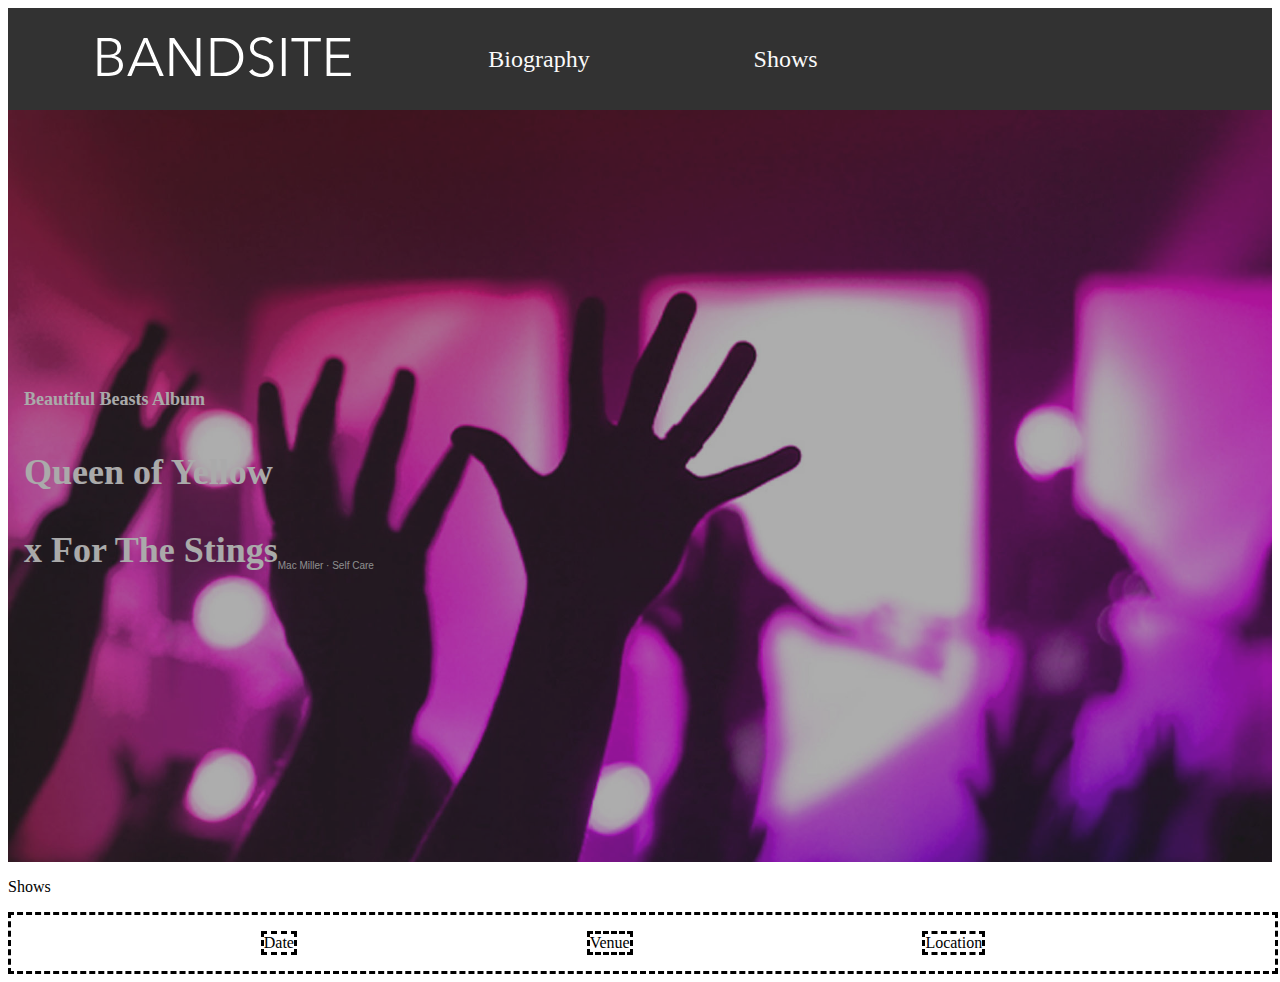
<file: pages/shows.html>
<!DOCTYPE html>
<html lang="en">
<head>
    <meta charset="UTF-8">
    <meta http-equiv="X-UA-Compatible" content="IE=edge">
    <meta name="viewport" content="width=device-width, initial-scale=1.0">
    <link rel="stylesheet" href="../styles/shows.css">
    <title>Document</title>
</head>
<body>
    <!DOCTYPE html>
    <html lang="en">
    <head>
        <meta charset="UTF-8">
        <meta http-equiv="X-UA-Compatible" content="IE=edge">
        <meta name="viewport" content="width=device-width, initial-scale=1.0">
        <title>Document</title>
    </head>
    <body>
        <header>
            <nav class="header__nav">
              <div class="header__nav-container">
                <div class="header__nav-links">
                  <span class="header__nav-logo">
                    <a href="">
                      <img
                        id="header__logo"
                        src=" ../assets\logos\Logo-bandsite.svg"
                        alt=""
                      />
                    </a>
                  </span>
                  <div class="header__nav-links-div">
                    <ul class="header__nav-links_ul">
                      <li class="header__biography-link">
                        <a id="biography__link" href="index.html">Biography</a>
                      </li>
                      <li><a id="shows__link" href="">Shows</a></li>
                    </ul>
                  </div>
                </div>
              </div>
            </nav>
      
            <div class="nav__hero-container">
              <div class="hero__section">
                <span class="hero__section-title">
                  <p id="Hero__Album-title">Beautiful Beasts Album</p>
                  <p id="Hero_Album-artist">Queen of Yellow</p>
                  <p  id="Hero_description" >x For The Stings</p>
                </span>
                <div class="music-sample-div" >  
                  <div class="music-container-div"  >
                    <iframe width="200" height="150" scrolling="no" frameborder="no" allow="autoplay" src="https://w.soundcloud.com/player/?url=https%3A//api.soundcloud.com/tracks/471040233&color=%23ff5500&auto_play=false&hide_related=false&show_comments=true&show_user=true&show_reposts=false&show_teaser=true&visual=true"></iframe><div style="font-size: 10px; color: #cccccc;line-break: anywhere;word-break: normal;overflow: hidden;white-space: nowrap;text-overflow: ellipsis; font-family: Interstate,Lucida Grande,Lucida Sans Unicode,Lucida Sans,Garuda,Verdana,Tahoma,sans-serif;font-weight: 100;"><a href="https://soundcloud.com/larryfisherman" title="Mac Miller" target="_blank" style="color: #cccccc; text-decoration: none;">Mac Miller</a> · <a href="https://soundcloud.com/larryfisherman/self-care" title="Self Care" target="_blank" style="color: #cccccc; text-decoration: none;">Self Care</a></div>
            
                  </div>
            
            </div>
              </div>
            </div>
          </header>

          <section class="tickets_area">
                    <div class="showsDiv">
                      <p>Shows</p> 
                      <div id="sectionContainer" class="shows_section-container">
                                    <ul id="info">

                                    </ul>
                      </div>
                    </div>
          </section>



          <script src="../scripts/build-shows-page.js"></script>
    </body>
    </html>
</file>
<file: styles/shows.css>
.header__nav {
  background-color: #323232;
  display: -webkit-box;
  display: -ms-flexbox;
  display: flex;
  max-width: 100%;
}

@media only screen and (min-width: 300px) {
  .header__nav {
    display: -webkit-box;
    display: -ms-flexbox;
    display: flex;
    -webkit-box-pack: center;
        -ms-flex-pack: center;
            justify-content: center;
    min-height: 16rem;
    max-width: 100%;
  }
}

@media only screen and (min-width: 700px) {
  .header__nav {
    min-height: 0.7rem;
    display: -webkit-box;
    display: -ms-flexbox;
    display: flex;
    -webkit-box-pack: center;
        -ms-flex-pack: center;
            justify-content: center;
    max-width: 100vh;
  }
}

@media only screen and (min-width: 1000px) {
  .header__nav {
    min-height: 6rem;
    display: -webkit-box;
    display: -ms-flexbox;
    display: flex;
    -webkit-box-pack: start;
        -ms-flex-pack: start;
            justify-content: flex-start;
    max-width: 100vh;
  }
}

@media only screen and (min-width: 1950px) {
  .header__nav {
    max-height: 6rem;
    display: -webkit-box;
    display: -ms-flexbox;
    display: flex;
    -webkit-box-pack: start;
        -ms-flex-pack: start;
            justify-content: flex-start;
    max-width: 100vh;
  }
}

.header__nav-container {
  min-width: 100%;
  margin-left: 1.5rem;
}

@media only screen and (min-width: 300px) {
  .header__nav-container {
    display: -webkit-box;
    display: -ms-flexbox;
    display: flex;
    -webkit-box-orient: vertical;
    -webkit-box-direction: normal;
        -ms-flex-direction: column;
            flex-direction: column;
    -webkit-box-pack: center;
        -ms-flex-pack: center;
            justify-content: center;
    min-width: 100%;
  }
}

@media only screen and (min-width: 700px) {
  .header__nav-container {
    display: -webkit-box;
    display: -ms-flexbox;
    display: flex;
    -webkit-box-orient: vertical;
    -webkit-box-direction: normal;
        -ms-flex-direction: column;
            flex-direction: column;
    -webkit-box-pack: center;
        -ms-flex-pack: center;
            justify-content: center;
    min-width: 100%;
  }
}

@media only screen and (min-width: 1000px) {
  .header__nav-container {
    display: -webkit-box;
    display: -ms-flexbox;
    display: flex;
    -webkit-box-orient: horizontal;
    -webkit-box-direction: normal;
        -ms-flex-direction: row;
            flex-direction: row;
    -webkit-box-pack: start;
        -ms-flex-pack: start;
            justify-content: flex-start;
    min-width: 100%;
  }
}

@media only screen and (min-width: 1950px) {
  .header__nav-container {
    display: -webkit-box;
    display: -ms-flexbox;
    display: flex;
    -webkit-box-orient: horizontal;
    -webkit-box-direction: normal;
        -ms-flex-direction: row;
            flex-direction: row;
    -webkit-box-pack: start;
        -ms-flex-pack: start;
            justify-content: flex-start;
    min-width: 100%;
  }
}

@media only screen and (min-width: 300px) {
  .header__nav-logo {
    display: -webkit-box;
    display: -ms-flexbox;
    display: flex;
    -webkit-box-pack: center;
        -ms-flex-pack: center;
            justify-content: center;
  }
}

@media only screen and (min-width: 700px) {
  .header__nav-logo {
    display: -webkit-box;
    display: -ms-flexbox;
    display: flex;
    -webkit-box-pack: center;
        -ms-flex-pack: center;
            justify-content: center;
    margin-right: 2rem;
  }
}

@media only screen and (min-width: 1000px) {
  .header__nav-logo {
    display: -webkit-box;
    display: -ms-flexbox;
    display: flex;
    -webkit-box-pack: start;
        -ms-flex-pack: start;
            justify-content: flex-start;
    -webkit-box-orient: horizontal;
    -webkit-box-direction: normal;
        -ms-flex-direction: row;
            flex-direction: row;
    margin-right: 4rem;
  }
}

@media only screen and (min-width: 1950px) {
  .header__nav-logo {
    display: -webkit-box;
    display: -ms-flexbox;
    display: flex;
    -webkit-box-pack: start;
        -ms-flex-pack: start;
            justify-content: flex-start;
    -webkit-box-orient: horizontal;
    -webkit-box-direction: normal;
        -ms-flex-direction: row;
            flex-direction: row;
    margin-right: 4rem;
  }
}

.header__nav-links_ul {
  list-style: none;
  text-decoration: none;
  display: -webkit-box;
  display: -ms-flexbox;
  display: flex;
  -webkit-box-orient: horizontal;
  -webkit-box-direction: normal;
      -ms-flex-direction: row;
          flex-direction: row;
  -ms-flex-pack: distribute;
      justify-content: space-around;
}

@media only screen and (min-width: 300px) {
  .header__nav-links_ul {
    min-height: 100%;
    display: -webkit-box;
    display: -ms-flexbox;
    display: flex;
    -ms-flex-pack: distribute;
        justify-content: space-around;
  }
}

@media only screen and (min-width: 700px) {
  .header__nav-links_ul {
    min-height: 100%;
    display: -webkit-box;
    display: -ms-flexbox;
    display: flex;
    -webkit-box-align: center;
        -ms-flex-align: center;
            align-items: center;
    -ms-flex-pack: distribute;
        justify-content: space-around;
  }
}

@media only screen and (min-width: 1000px) {
  .header__nav-links_ul {
    min-width: 42vh;
    min-height: 100%;
    -webkit-box-align: center;
        -ms-flex-align: center;
            align-items: center;
    -ms-flex-pack: distribute;
        justify-content: space-around;
  }
}

@media only screen and (min-width: 1950px) {
  .header__nav-links_ul {
    max-width: 42vh;
    min-height: 100%;
    -webkit-box-align: center;
        -ms-flex-align: center;
            align-items: center;
    -ms-flex-pack: distribute;
        justify-content: space-around;
  }
}

@media only screen and (min-width: 300px) {
  .header__nav-links {
    display: -webkit-box;
    display: -ms-flexbox;
    display: flex;
    -webkit-box-orient: vertical;
    -webkit-box-direction: normal;
        -ms-flex-direction: column;
            flex-direction: column;
    -webkit-box-pack: center;
        -ms-flex-pack: center;
            justify-content: center;
    -webkit-box-align: center;
        -ms-flex-align: center;
            align-items: center;
    min-height: 3rem;
    max-width: 100%;
  }
}

@media only screen and (min-width: 700px) {
  .header__nav-links {
    display: -webkit-box;
    display: -ms-flexbox;
    display: flex;
    -webkit-box-orient: horizontal;
    -webkit-box-direction: normal;
        -ms-flex-direction: row;
            flex-direction: row;
    -webkit-box-pack: start;
        -ms-flex-pack: start;
            justify-content: flex-start;
    max-height: 6.4rem;
    -webkit-box-align: center;
        -ms-flex-align: center;
            align-items: center;
    margin-left: 2rem;
  }
}

@media only screen and (min-width: 1000px) {
  .header__nav-links {
    display: -webkit-box;
    display: -ms-flexbox;
    display: flex;
    -webkit-box-orient: horizontal;
    -webkit-box-direction: normal;
        -ms-flex-direction: row;
            flex-direction: row;
    -webkit-box-pack: start;
        -ms-flex-pack: start;
            justify-content: flex-start;
    max-height: 6.4rem;
    -webkit-box-align: center;
        -ms-flex-align: center;
            align-items: center;
  }
}

@media only screen and (min-width: 1950px) {
  .header__nav-links {
    display: -webkit-box;
    display: -ms-flexbox;
    display: flex;
    -webkit-box-orient: horizontal;
    -webkit-box-direction: normal;
        -ms-flex-direction: row;
            flex-direction: row;
    -webkit-box-pack: start;
        -ms-flex-pack: start;
            justify-content: flex-start;
    max-height: 6.4rem;
    -webkit-box-align: center;
        -ms-flex-align: center;
            align-items: center;
  }
}

header {
  max-width: 100%;
  background-color: #323232;
}

.nav__hero-container {
  width: 100%;
}

.hero__section {
  background-image: url("../assets/images/hero-shows.jpg");
  background-size: cover;
  height: 32rem;
  padding-bottom: 24px;
  padding-left: 16px;
  padding-right: 80px;
  padding-top: 24px;
}

@media only screen and (min-width: 1000px) {
  .hero__section {
    height: 44rem;
  }
}

@media only screen and (min-width: 1950px) {
  .hero__section {
    height: 46rem;
  }
}

#biography__link {
  font-family: AvenirDemi;
  font-weight: 600;
  color: #FAFAFA;
  font-style: normal;
  font-weight: normal;
  text-decoration: none;
}

@media only screen and (min-width: 300px) {
  #biography__link {
    font-size: 24px;
  }
}

@media only screen and (min-width: 700px) {
  #biography__link {
    font-size: 24px;
    margin-right: 4rem;
  }
}

@media only screen and (min-width: 1000px) {
  #biography__link {
    font-size: 24px;
    margin-right: 4rem;
  }
}

@media only screen and (min-width: 1950px) {
  #biography__link {
    font-family: AvenirRegular;
    font-weight: 400;
    font-size: 22px;
    margin-right: 4rem;
  }
}

#shows__link {
  font-family: AvenirDemi;
  font-weight: 600;
  text-decoration: none;
  color: #FAFAFA;
  font-style: normal;
  font-weight: normal;
}

@media only screen and (min-width: 300px) {
  #shows__link {
    font-size: 24px;
    padding-right: 3rem;
    margin-left: 6.2rem;
  }
}

@media only screen and (min-width: 700px) {
  #shows__link {
    font-size: 24px;
  }
}

@media only screen and (min-width: 1000px) {
  #shows__link {
    font-size: 24px;
  }
}

@media only screen and (min-width: 1950px) {
  #shows__link {
    font-family: AvenirRegular;
    font-weight: 400;
    font-size: 22px;
  }
}

.hero__section {
  color: #FAFAFA;
  font-family: AvenirDemi;
  font-weight: 600;
  font-size: 36px;
  background-color: #323232;
  opacity: 60%;
}

@media only screen and (min-width: 300px) {
  #header__logo {
    width: 22rem;
    height: 6rem;
  }
}

@media only screen and (min-width: 700px) {
  #header__logo {
    width: 18rem;
    height: 6;
    padding-left: 2rem;
    padding-right: 2rem;
  }
}

@media only screen and (min-width: 1000px) {
  #header__logo {
    width: 16rem;
    height: 14rem;
  }
}

@media only screen and (min-width: 1950px) {
  #header__logo {
    width: 9rem;
    height: 6rem;
  }
}

.hero__section {
  display: -webkit-box;
  display: -ms-flexbox;
  display: flex;
  -webkit-box-pack: start;
      -ms-flex-pack: start;
          justify-content: flex-start;
  -webkit-box-align: center;
      -ms-flex-align: center;
          align-items: center;
}

#Hero__title {
  color: #FAFAFA;
}

#Hero__Album-title {
  color: #FAFAFA;
}

@media only screen and (min-width: 300px) {
  #Hero__Album-title {
    font-family: AvenirDemi;
    font-weight: 600;
    font-size: 18px;
    line-height: 32px;
  }
}

.shows_section-container {
  border-style: dashed;
  display: -webkit-box;
  display: -ms-flexbox;
  display: flex;
  -webkit-box-orient: vertical;
  -webkit-box-direction: normal;
      -ms-flex-direction: column;
          flex-direction: column;
  -webkit-box-pack: center;
      -ms-flex-pack: center;
          justify-content: center;
  width: 100%;
}

#info {
  display: -webkit-box;
  display: -ms-flexbox;
  display: flex;
  -webkit-box-orient: horizontal;
  -webkit-box-direction: normal;
      -ms-flex-direction: row;
          flex-direction: row;
  -webkit-box-pack: space-evenly;
      -ms-flex-pack: space-evenly;
          justify-content: space-evenly;
  list-style: none;
}

.infoList {
  border-style: dashed;
  display: -webkit-box;
  display: -ms-flexbox;
  display: flex;
  -webkit-box-orient: horizontal;
  -webkit-box-direction: normal;
      -ms-flex-direction: row;
          flex-direction: row;
  -ms-flex-pack: distribute;
      justify-content: space-around;
  margin-right: 80px;
}
/*# sourceMappingURL=shows.css.map */
</file>
